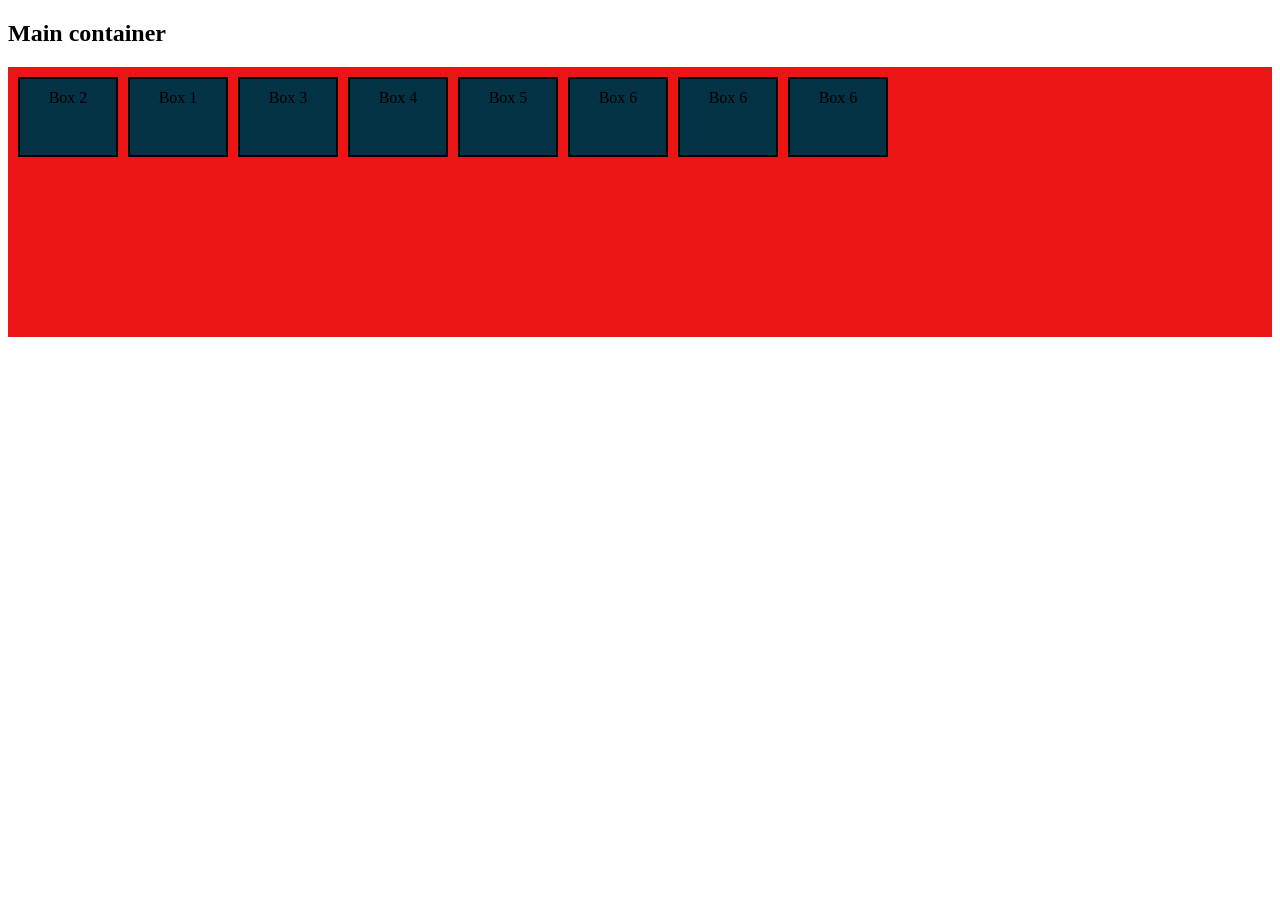
<file: index.html>
<!-- <html>
<head>
    <style>
    .flex-container {
        display: flex;
        flex-wrap: wrap;
        justify-content: space-around;
        background-color: #32a852;
    }
    .flex-container div {
        background-color: #c9d1cb;
        margin: 10px;
        padding: 20px;
        flex: 1 1 200px;
    }
    @media (max-width: 600px) {
        .flex-container {
            flex-direction: column;
        }
    }
    </style>
</head>
<body>
    <h2>Responsive Flexbox</h2>
    <div class="flex-container">
        <div>columnn 1</div>
        <div>column 2</div>
        <div>column 3</div>
    </div>
</body>
</html> -->



<!-- <!DOCTYPE html>
<html>

<head>
    <title>
        CSS align-items: normal Property
    </title>
    <style>
        #normal {
            width: 320px;
            height: 200px;
            border: 2px solid black;
            display: flex;
            align-items: normal;
        }
    </style>
</head>

<body>
    <center>
        <h1 style="color:green;">hello world </h1>

        <div id="normal">
            <div style="background-color:blue;">
                Blue
            </div>
            <div style="background-color:red;">
                Red
            </div>
        </div>

    </center>
</body>

</html> -->








<!-- <!DOCTYPE html>
<html>
    <head>
        <title>align-content property</title>
        <style>
            .main-container {
                display: flex;
                height: 400px;
                flex-wrap: wrap;
                align-content: center;
                background-color: green;
            }
            
            .main-container div {
                background-color: #f4f4f4;
                width: 100px;
                margin: 10px;
                text-align: center;
                font-size: 50px;
            }
            h2 {
                text-align:center;
            }
            .geeks {
                font-size:40px;
                text-align:center;
                color:#009900;
                font-weight:bold;
            } 
        </style>
    </head>
    <body>
        <div class = "geeks">GeeksforGeeks</div>
        <h2>align-content: center;</h2>
        <div class="main-container">
            <div>1</div>
            <div>2</div>
            <div>3</div> 
            <div>4</div>
            <div>5</div>
            <div>6</div> 
            <div>7</div>
            <div>8</div>
            <div>9</div> 
            <div>10</div>
        </div>
    </body>
</html> -->



<!DOCTYPE html>
<html>
<head>
    <title>Flexbox Example</title>

    <style>
        
        .container {
            display: flex;
            height: 250px;
            background-color: rgb(235, 21, 21);
            align-items: flex-start;
            gap: 10px;
            padding: 10px;
        }

        #box1 {
            background-color: blue;
            color: white;
            padding: 20px;
            height: 100px;
        }
        .box {
            width: 100px;
            height: 80px;
            background-color: rgb(4, 51, 70);
            border: 2px solid black;
            text-align: center;
            padding-top: 10px;
            box-sizing: border-box;
        }

    
        .box1 {
            order: 3;
        }

        .box2 {
            order: 1;
        }
        .box3 {
            order: 3;
        }

        .box4 {
            order: 4;
        }

        .box5 {
            order: 5;
        }

        .box6 {
            order: 6;
        }
        .box7 {
            order: 7;
        }

        .box8 {
            order: 8
        }

        .box9 {
            order: 9
        }

        

        .box4 {

        }
    </style>
</head>

<body>

    <h2>Main container</h2>

    <div class="container">
        <div class="box box1">Box 1</div>
        <div class="box box2">Box 2</div>
        <div class="box box3">Box 3</div>
        <div class="box box5">Box 4</div>
        <div class="box box6">Box 5</div>
        <div class="box box7">Box 6</div>
        <div class="box box8">Box 6</div>
        <div class="box box9">Box 6</div>
    
    </div>

</body>
</html>
</file>
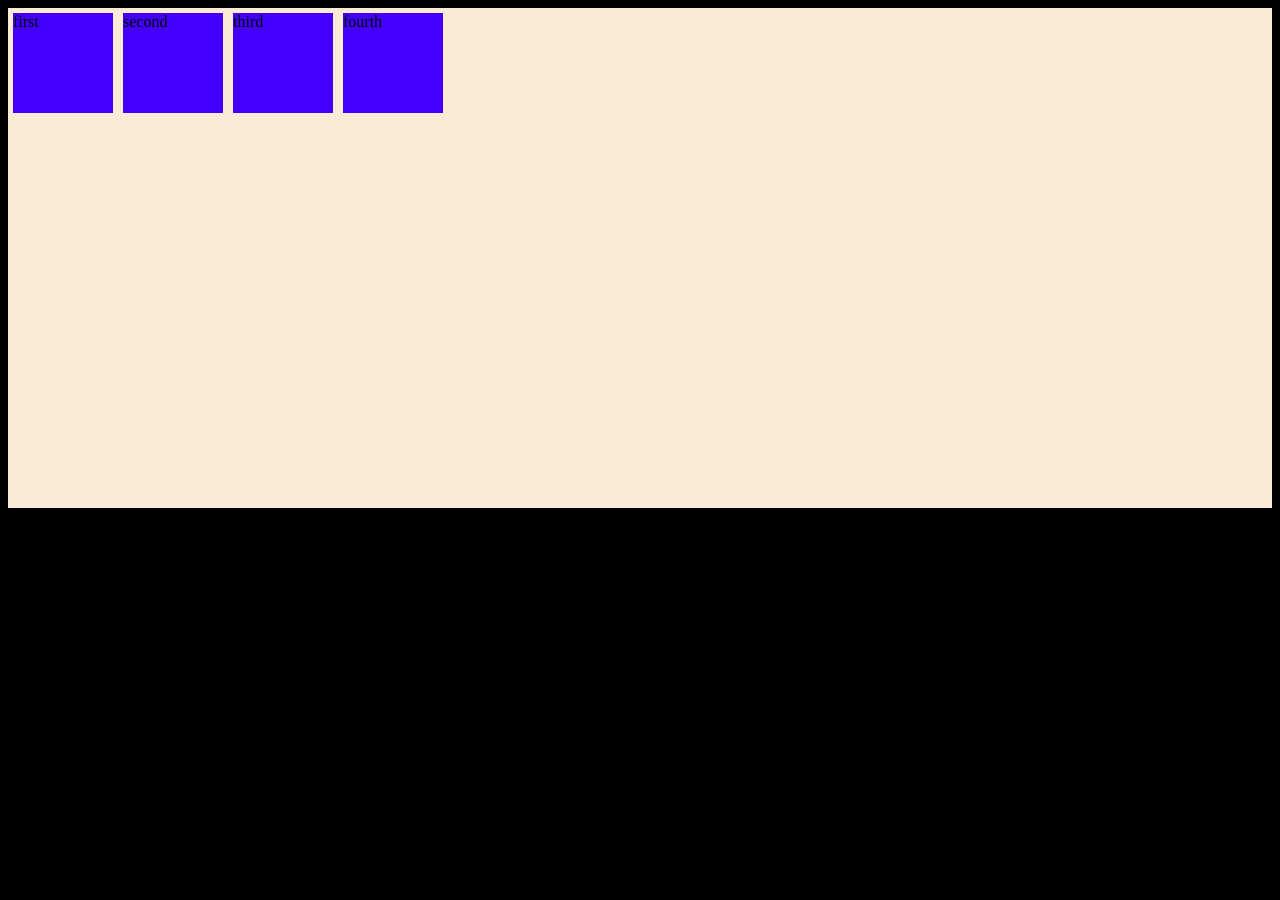
<file: flex.html>
<!DOCTYPE html>
<html lang="en">
<head>
    <meta charset="UTF-8">
    <meta name="viewport" content="width=device-width, initial-scale=1.0">
    <title>Document</title>
    <link rel="stylesheet" href="Style2.css">
</head>
<body style="background-color: black;">

   <div class="container">
    <div class="box first">first</div>
    <div class="box first">second</div>
    <div class="box first">third</div>
    <div class="box first">fourth</div>
   </div> 
</body>
</html>
</file>
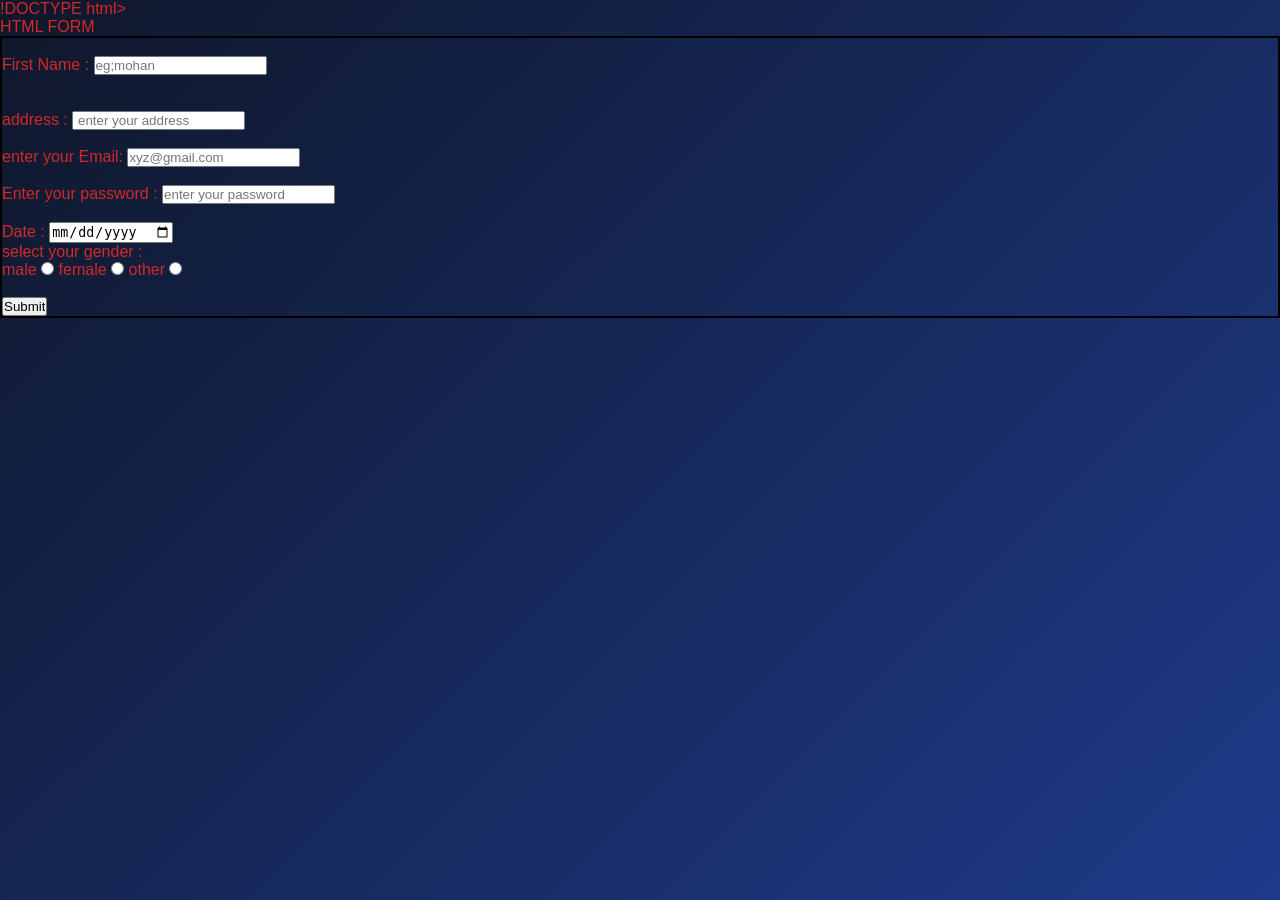
<file: Form.html>
!DOCTYPE html>
<html lang="en">
<head>
    <meta charset="UTF-8">
    <meta name="viewport" content="width=device-width, initial-scale=1.0">
    <link rel="stylesheet" href="Style.css">
    <style> 
    #formpage{
        border: 2px solid black;
    }
    </style>
    <title>Document</title>
</head>
<body>
    <div></div>
    </ul>
    <div id="header"></div>
        <p>HTML FORM</p>
     </div>
     <form> 
        <div id="formpage">
     </table>
     <br>
     <form id="form" method="get">
        <label for="fName" > First Name : </label>
        <input id ="fName" type="text" placeholder="eg;mohan"/>
        <br>
        <br>
        <br>
        <label> address :</label>
        <input placeholder=" enter your address"> </input>
        <br><br>
        <label>enter your Email:</label>
        <input id="userEmail" type="email" placeholder="xyz@gmail.com">
        <br><br>
        <label>Enter your password :</label>
        <input type="password :" placeholder="enter your password">
        <br><br>
        <label for="date"> Date :</label>
        <input type="date" id="date" placeholder="Enter date of birth">
        <br>
        <p>select your gender :</p>
        <label for="male">male</label>
        <input type="radio" id="male">
        <label for="female">female</label>
        <input type="radio" id="female" name="gender">
        <label for="other">other</label>
        <input type="radio" id="other" name="gender">
        <br><br>
        <input type="submit"
     </form>
</body>
</html>
</file>
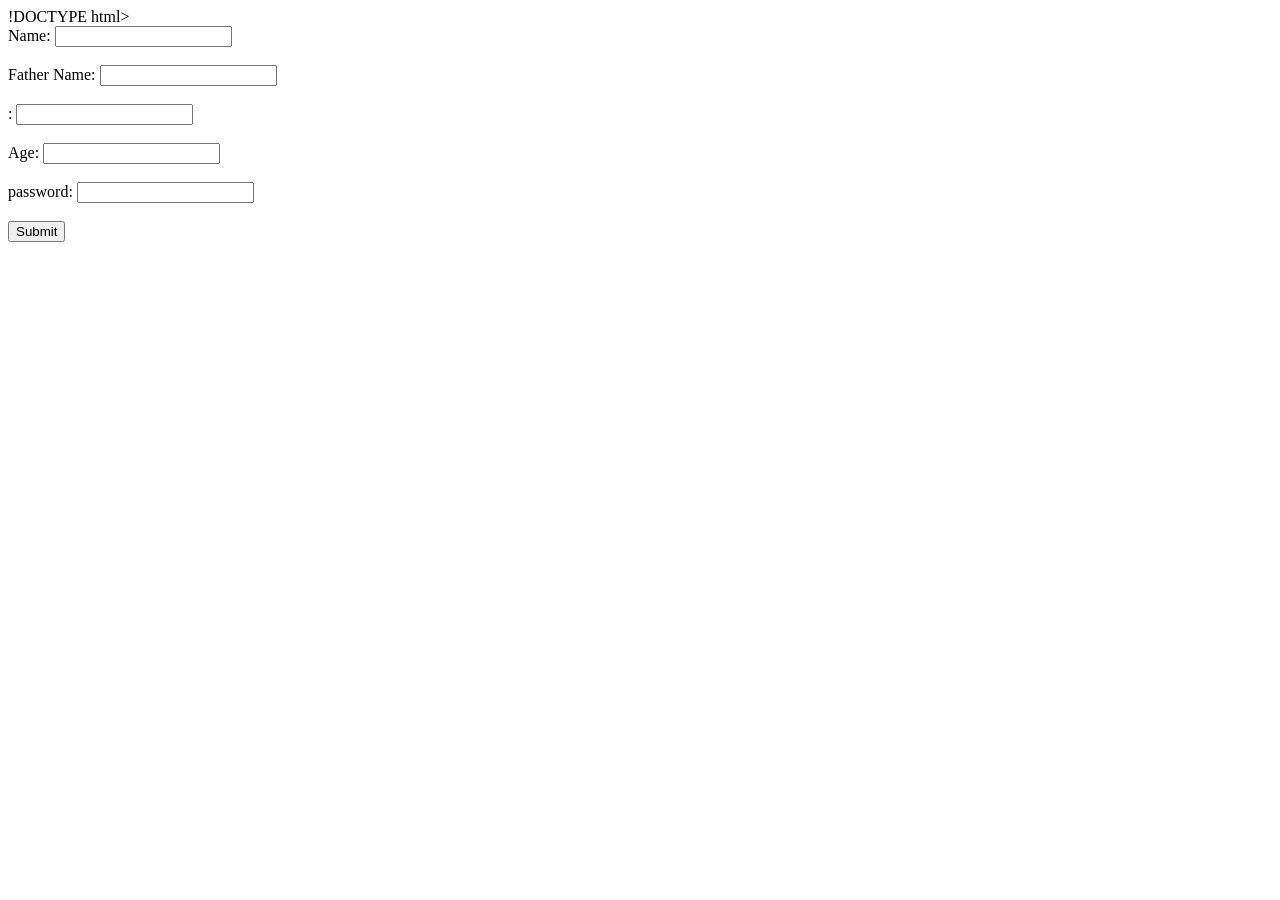
<file: form2.html>
!DOCTYPE html>
<html lang="en">
<head>
    <meta charset="UTF-8">
    <meta name="viewport" content="width=, initial-scale=1.0">
    <title>Document</title>
</head>
<body>
    
<form>

    <label>Name:</label>
<input type="text">

<br><br>

<label>Father Name:</label>
<input type="text">
<br><br>

</label>:</label>
<input type="text">

<br><br>



<label>Age:</label>
<input type="number">

<br><br>

<label>password:</label>
<input type="password">

<br><br>
<input type="submit">

</form>

</body>
</html>
</file>
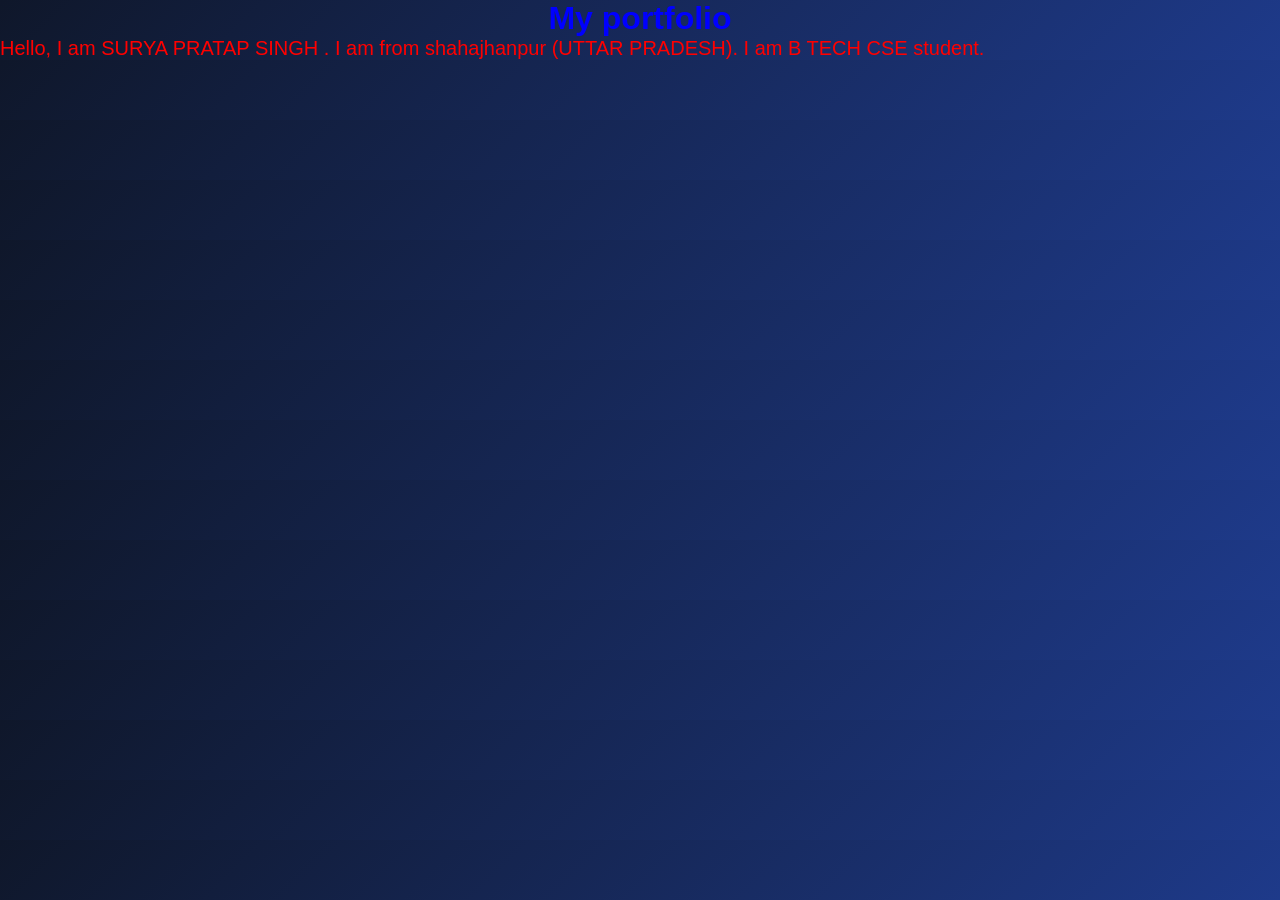
<file: myportfolio.html>
<!DOCTYPE html>
<html lang="en">
<head>
    <meta charset="UTF-8">
    <meta name="viewport" content="width=device-width, initial-scale=1.0">
    <link rel="stylesheet" href="Style.css">
    <style>
        h1{
            color: blue;
            text-align: center;
        }
        p {
            color: red;
            font-size: 20px;
        }
    </style>
</head>
<body>
 <h1>My portfolio</h1>  
 <p>Hello, I am SURYA PRATAP SINGH . I am from shahajhanpur (UTTAR PRADESH). I am B TECH CSE student.
     </p> 
</body>
</html>
</file>
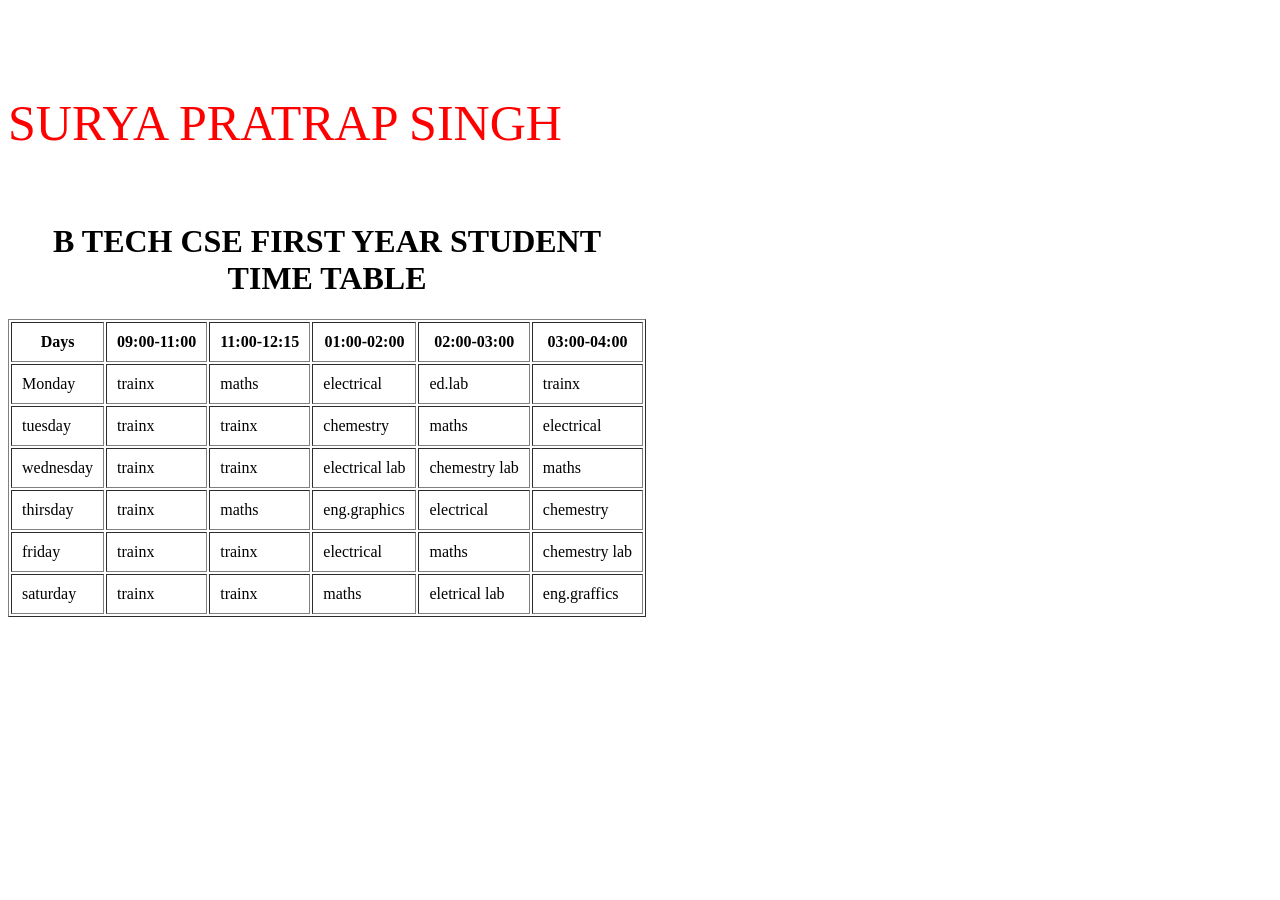
<file: tabel.html>
<!DOCTYPE html>
<html lang="en">
<head>
    <meta charset="UTF-8">
    <meta name="viewport" content="width=device-width, initial-scale=1.0">
    <link rel="stylesheet" href="# demo.css"/>
    <style>
        tr{
            padding: 10px;
        }
        th{
            padding:10px;

        }
        td{
            padding: 10px;
        }
        #demoId{
        font-size: 50px;
        color: red;
        }
    </style>
</head>
<body>

 <table border="row" >
    <caption><h1>B TECH CSE FIRST YEAR STUDENT TIME TABLE</h1></caption>
    <BR></BR>
             <p id="demoId"> SURYA PRATRAP SINGH </p>
                <thead>
                    <tr>
                        <th>Days</th>
                        <th>09:00-11:00</th>
                        <th>11:00-12:15</th>
                        <th>01:00-02:00</th>
                        <th>02:00-03:00</th>
                        <th>03:00-04:00</th>

                    </tr>
                     </tr>
                </thead>
                <tbody>
                    <td>Monday</td>
                    <td>trainx</td>
                    <td>maths</td>
                    <td>electrical</td>
                    <td>ed.lab</td>
                    <td>trainx</td>
                    <tr>
                        <td>tuesday</td>
                        <td>trainx</td>
                        <td>trainx</td>
                        <td>chemestry</td>
                        <td>maths</td>
                        <td>electrical</td>
                        </tr>
                        <tr>
                          <td>wednesday</td>
                        <td>trainx</td>
                        <td>trainx</td>
                        <td>electrical lab</td>  
                        <td>chemestry lab</td>
                        <td>maths</td>
                        </tr>
                        <tr>
                          <td>thirsday</td>
                        <td>trainx</td>
                        <td>maths</td>
                        <td>eng.graphics</td>
                        <td>electrical</td> 
                        <td>chemestry</td> 
                        </tr>
                        <tr>
                          <td>friday</td>
                        <td>trainx</td>
                        <td>trainx</td>
                        <td>electrical</td> 
                        <td>maths</td> 
                        <td>chemestry lab</td>
                        </tr>
                        <tr>
                          <td>saturday</td>
                        <td>trainx</td>
                        <td>trainx</td>
                        <td>maths</td> 
                        <td>eletrical lab</td> 
                        <td>eng.graffics</td>
                        </tr>

                </tbody>
                     </table>   
</body>
</html>
</file>
<file: Style2.css>
.container{
    background-color: antiquewhite;
    display: flex;
    height: 500px;
    flex-direction: row;
    /*justify-content: center;*/
    aligm-item: center;
}


/* justify content: main axis ke around kaam karta hai
main axis decide kun krega, aaoka fkex direction*/
/* align item work around cross axis */




.box{
    height: 100px;
    width: 100px;
    margin: 5px;;
}

.first{
    background-color: rgb(68, 0, 255);
}

.second{
    background-color:rgb(128, 0, 21);
    flex-basis: 200;
}


.third{
    background-color: red;
}
</file>
<file: Style.css>
* {
    margin: 0;
    padding: 0;
    box-sizing: border-box;
}

body {
    font-family: Arial, sans-serif;
    background-color: #f4f4f4;
    color: #222;
}

/* Navbar */

nav {
    background-color: #222;
    color: white;
    padding: 20px 50px;

    display: flex;
    justify-content: space-between;
    align-items: center;
}

nav a {
    color: white;
    text-decoration: none;
    margin-left: 20px;
}

nav a:hover {
    color: #00bcd4;
}

/* Home */

#home {
    text-align: center;
    padding: 80px 20px;
    background-color: white;
}

.profile {
    width: 180px;
    height: 180px;
    border-radius: 50%;
    object-fit: cover;
    border: 5px solid #00bcd4;
}

#home h1 {
    margin-top: 20px;
    font-size: 40px;
}

#home p {
    margin: 15px;
    font-size: 20px;
}

/* Button */

button {
    padding: 12px 25px;
    background-color: #00bcd4;
    color: white;
    border: none;
    border-radius: 5px;
    cursor: pointer;
}

button:hover {
    background-color: #008fa1;
}

/* Sections */

section {
    padding: 60px;
    text-align: center;
}

section h2 {
    margin-bottom: 20px;
}

/* Skills */

.skill {
    display: inline-block;
    background-color: white;
    padding: 20px 40px;
    margin: 10px;
    border-radius: 10px;
    box-shadow: 0 3px 10px #ccc;
}

.skill:hover {
    transform: translateY(-5px);
}
body {
    margin: 0;
    background: linear-gradient(135deg, #0f172a, #1e3a8a);
    color: rgb(209, 41, 41);
}
#campus {
    text-align: center;
    padding: 60px 20px;
}

#campus h2 {
    font-size: 35px;
    margin-bottom: 25px;
}

.campus-img {
    width: 80%;
    max-width: 1000px;
    height: 450px;
    object-fit: cover;
    border-radius: 20px;
    box-shadow: 0 10px 30px rgba(0, 0, 0, 0.3);
    transition: 0.4s;
}

.campus-img:hover {
    transform: scale(1.02);
}

#campus p {
    font-size: 20px;
    font-weight: bold;
    margin-top: 20px;
}
.campus-img {
    width: 90%;
    height: auto;
    border-radius: 20px;
    display: block;
    margin: 20px auto;
    box-shadow: 0 10px 30px rgba(0,0,0,0.3);
}
.city-img {
    width: 90%;
    height: auto;
    border-radious : 20px;
    display: block;
    margin: 20px auto;
    box-shadow:inset 0 10px 30px rgba(0,0,0,0,3);
    
}
</file>
